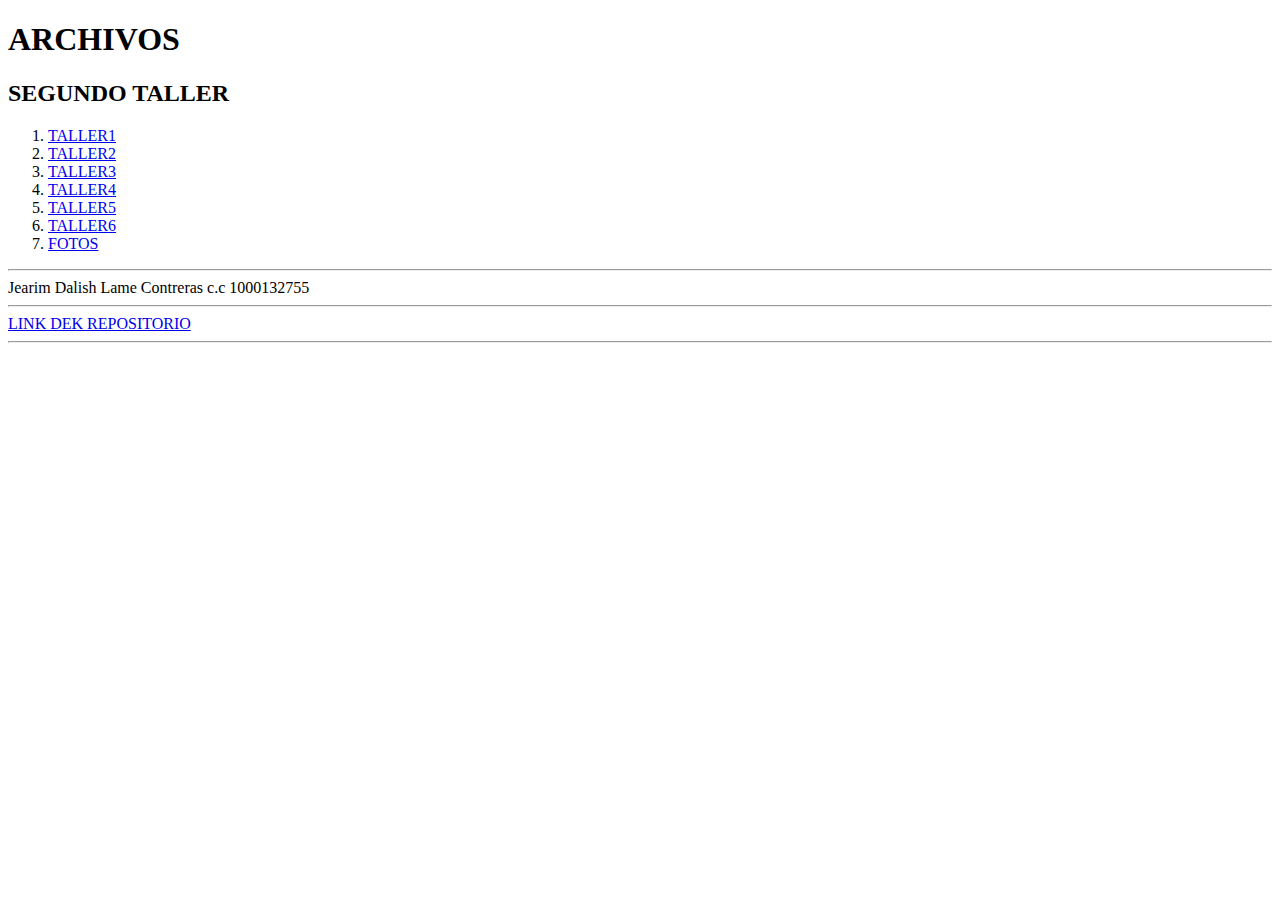
<file: index.html>
<!DOCTYPE html>
<html lang="en">
<head>
    <meta charset="UTF-8">
    <meta name="viewport" content="width=device-width, initial-scale=1.0">
    <title>TALLER02</title>
</head>
<body>
    <h1>ARCHIVOS</h1>
    <h2>SEGUNDO TALLER</h2>
    <ol>
        <li><a href="./PRACTICA/HTML/css01.html">TALLER1</a></li>
        <li><a href="./PRACTICA/HTML/css02.html">TALLER2</a></li>
        <li><a href="./PRACTICA/HTML/css03.html">TALLER3</a></li>   
        <li><a href="./PRACTICA/HTML/css04.html">TALLER4</a></li>
        <li><a href="./PRACTICA/HTML/css05.html">TALLER5</a></li>
        <li><a href="./PRACTICA/HTML/css06.html">TALLER6</a></li>
        <li><a href="./RECURSOS/FOTOS/fotos01.html">FOTOS</a></li>
    </ol>

</body>
<hr>
<footer>
        Jearim Dalish Lame Contreras c.c 1000132755
    <hr>
    <a href="https://github.com/jearim1006/F152T02.git">LINK DEK REPOSITORIO</a>
    <hr>
</footer>
</html>
</file>
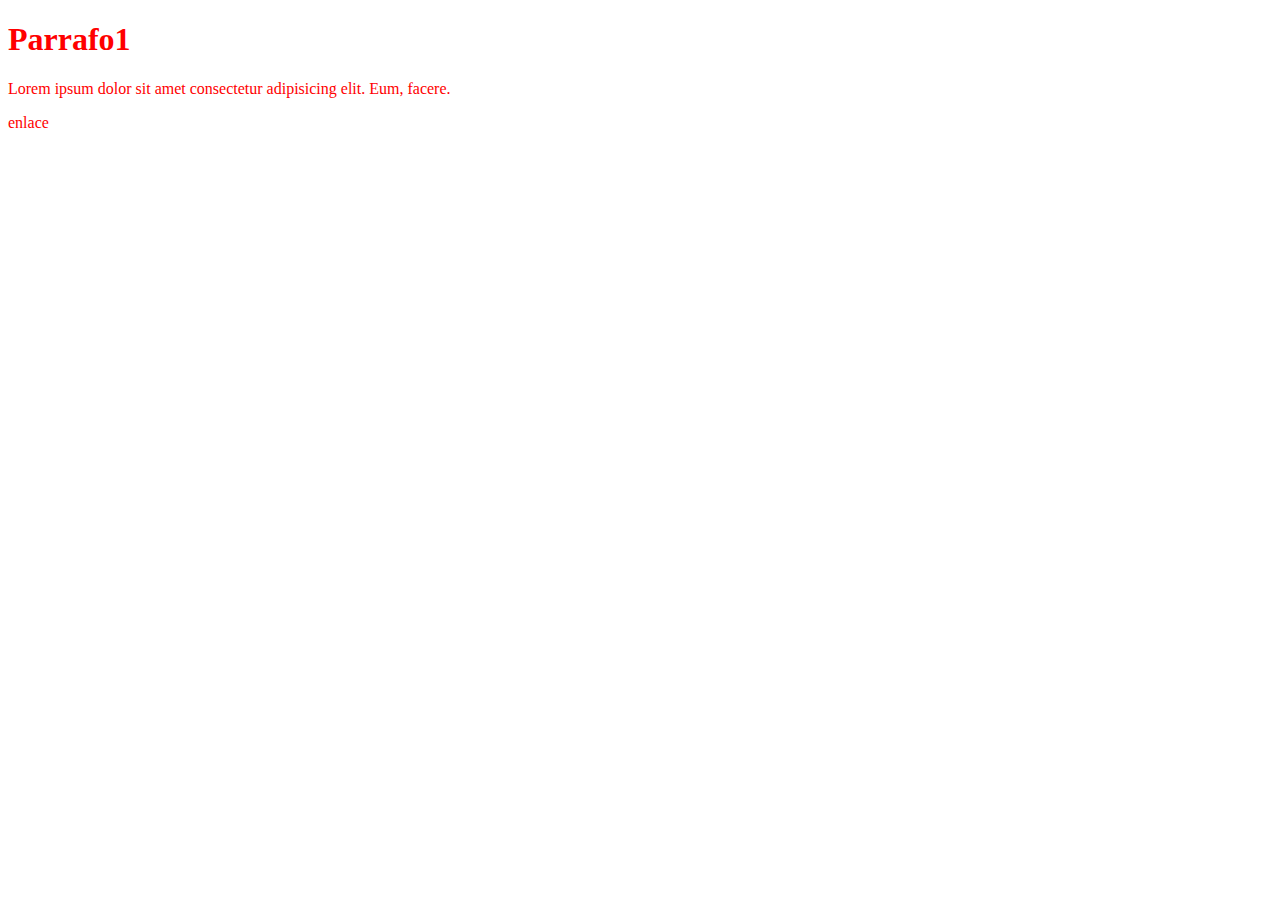
<file: PRACTICA/HTML/css01.html>
<!DOCTYPE html>
<html lang="en">
<head>
    <meta charset="UTF-8">
    <meta name="viewport" content="width=device-width, initial-scale=1.0">
    <link rel="stylesheet" href="../../PRACTICA/CSS/css01.css">
    <title>css01</title>
</head>
<body>
    <h1 id="Parrafo1">Parrafo1</h1>
    <p>Lorem ipsum dolor sit amet consectetur adipisicing elit. Eum, facere.</p>
    <a href="#Parrafo1">enlace</a>
</body>
</html>
</file>
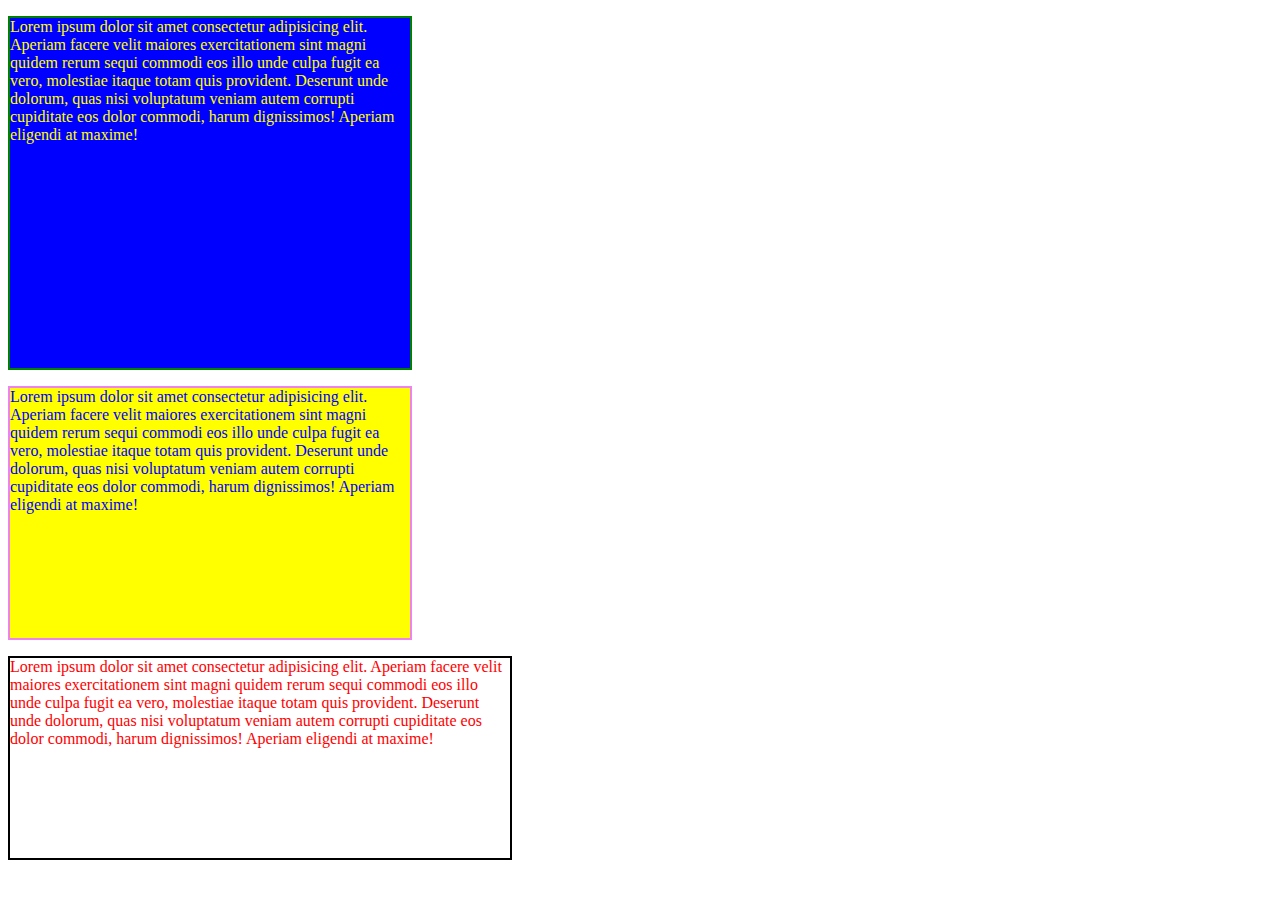
<file: PRACTICA/HTML/css02.html>
<!DOCTYPE html>
<html lang="en">
<head>
    <meta charset="UTF-8">
    <meta name="viewport" content="width=device-width, initial-scale=1.0">
    <link rel="stylesheet" href="../../PRACTICA/CSS/css02.css">
    <title>css02</title>
</head>
<body>
    <p id="parrafo1">Lorem ipsum dolor sit amet consectetur adipisicing elit. Aperiam facere velit maiores exercitationem sint magni quidem rerum sequi commodi eos illo unde culpa fugit ea vero, molestiae itaque totam quis provident. Deserunt unde dolorum, quas nisi voluptatum veniam autem corrupti cupiditate eos dolor commodi, harum dignissimos! Aperiam eligendi at maxime!</p>
    <p id="parrafo2">Lorem ipsum dolor sit amet consectetur adipisicing elit. Aperiam facere velit maiores exercitationem sint magni quidem rerum sequi commodi eos illo unde culpa fugit ea vero, molestiae itaque totam quis provident. Deserunt unde dolorum, quas nisi voluptatum veniam autem corrupti cupiditate eos dolor commodi, harum dignissimos! Aperiam eligendi at maxime!</p>
    <p id="parrafo3">Lorem ipsum dolor sit amet consectetur adipisicing elit. Aperiam facere velit maiores exercitationem sint magni quidem rerum sequi commodi eos illo unde culpa fugit ea vero, molestiae itaque totam quis provident. Deserunt unde dolorum, quas nisi voluptatum veniam autem corrupti cupiditate eos dolor commodi, harum dignissimos! Aperiam eligendi at maxime!</p>
</body>
</html>
</file>
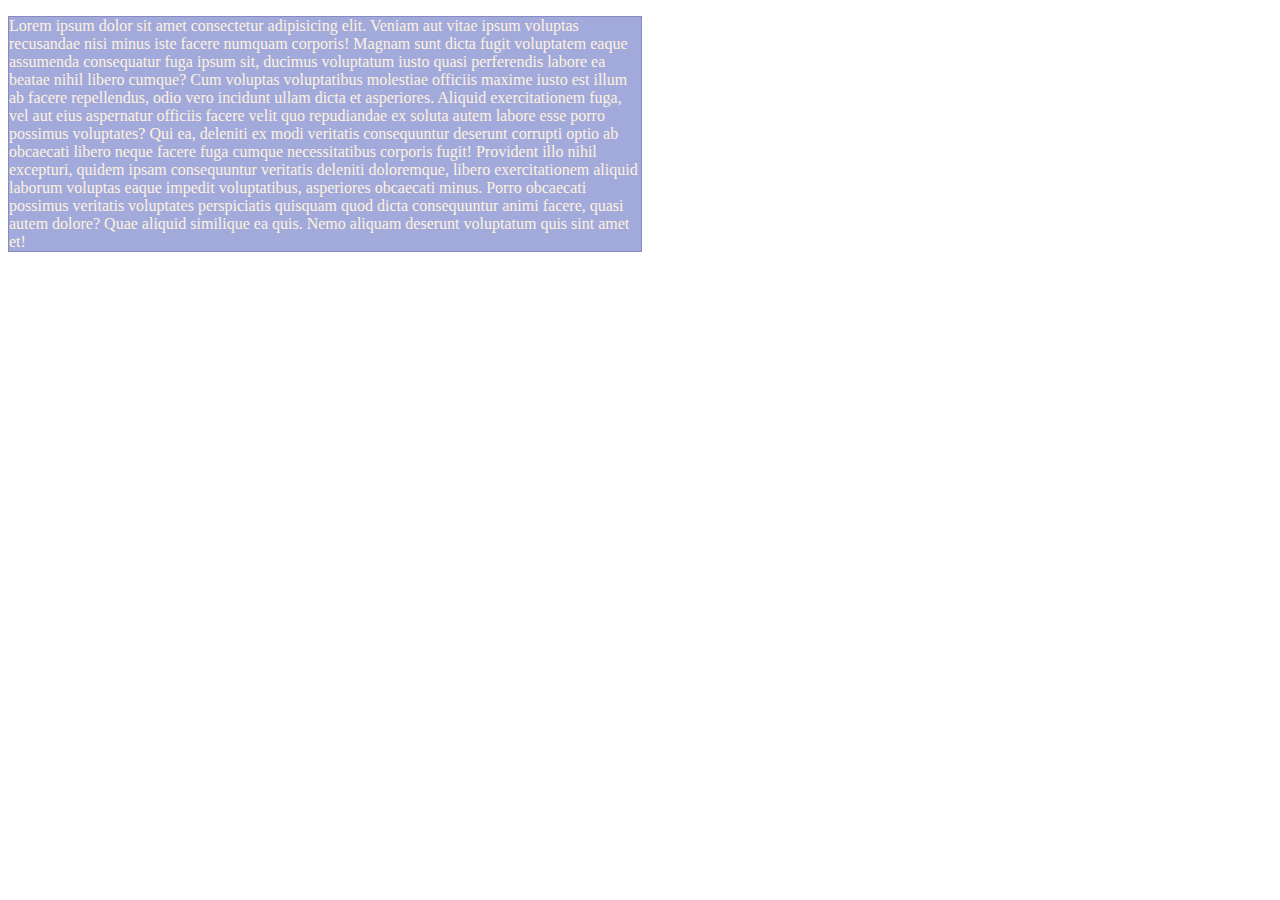
<file: PRACTICA/HTML/css03.html>
<!DOCTYPE html>
<html lang="en">
<head>
    <meta charset="UTF-8">
    <meta name="viewport" content="width=device-width, initial-scale=1.0">
    <link rel="stylesheet" href="../../PRACTICA/CSS/css03.css">
    <title>css03</title>
</head>
<body>
    <p id="parrafo1">Lorem ipsum dolor sit amet consectetur adipisicing elit. Veniam aut vitae ipsum voluptas recusandae nisi minus iste facere numquam corporis! Magnam sunt dicta fugit voluptatem eaque assumenda consequatur fuga ipsum sit, ducimus voluptatum iusto quasi perferendis labore ea beatae nihil libero cumque? Cum voluptas voluptatibus molestiae officiis maxime iusto est illum ab facere repellendus, odio vero incidunt ullam dicta et asperiores. Aliquid exercitationem fuga, vel aut eius aspernatur officiis facere velit quo repudiandae ex soluta autem labore esse porro possimus voluptates? Qui ea, deleniti ex modi veritatis consequuntur deserunt corrupti optio ab obcaecati libero neque facere fuga cumque necessitatibus corporis fugit! Provident illo nihil excepturi, quidem ipsam consequuntur veritatis deleniti doloremque, libero exercitationem aliquid laborum voluptas eaque impedit voluptatibus, asperiores obcaecati minus. Porro obcaecati possimus veritatis voluptates perspiciatis quisquam quod dicta consequuntur animi facere, quasi autem dolore? Quae aliquid similique ea quis. Nemo aliquam deserunt voluptatum quis sint amet et!</p>
</body>
</html>
</file>
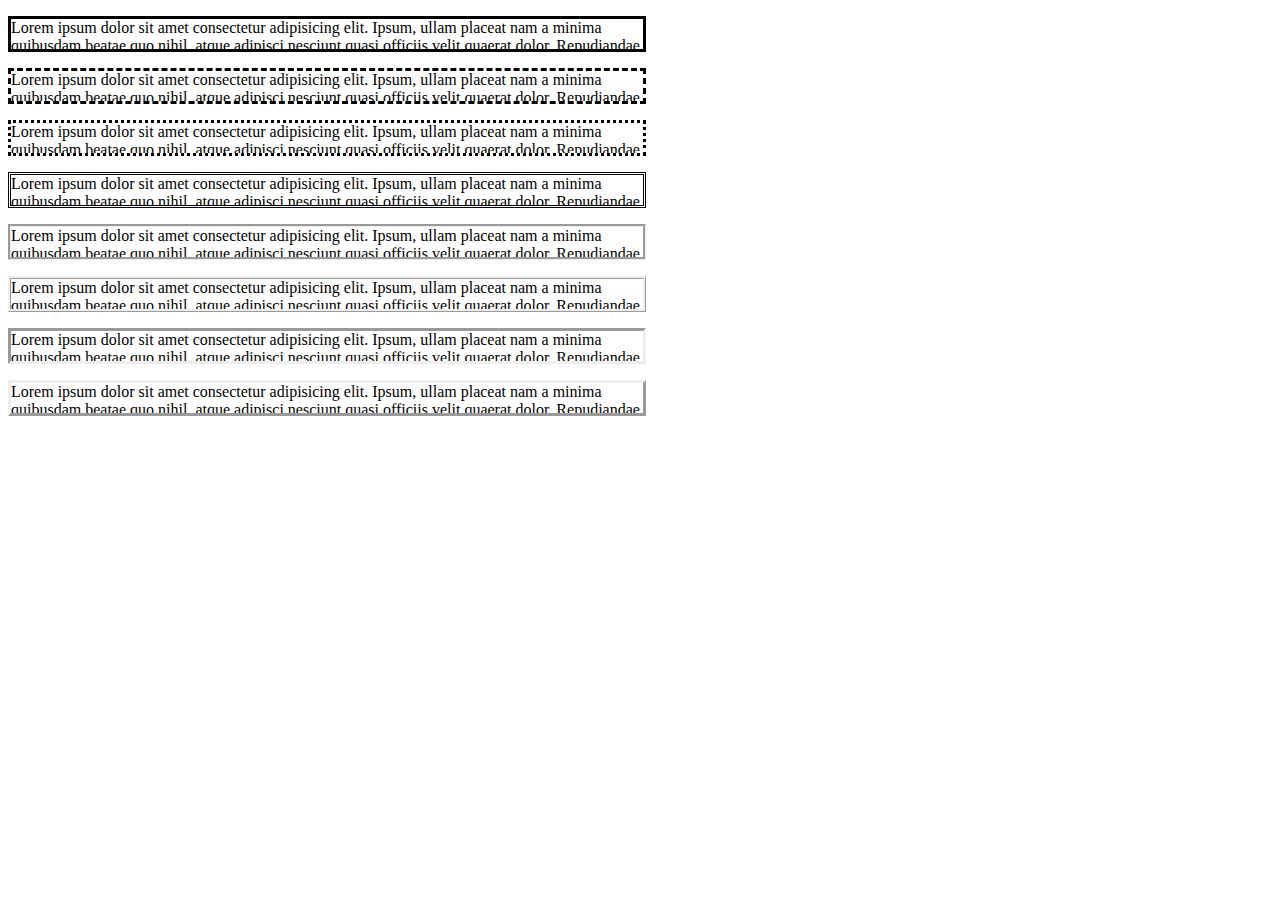
<file: PRACTICA/HTML/css04.html>
<!DOCTYPE html>
<html lang="en">
<head>
    <meta charset="UTF-8">
    <meta name="viewport" content="width=device-width, initial-scale=1.0">
    <link rel="stylesheet" href="../../PRACTICA/CSS/css04.css">
    <title>css04</title>
</head>
<body>
    <p id="parrafo1">Lorem ipsum dolor sit amet consectetur adipisicing elit. Ipsum, ullam placeat nam a minima quibusdam beatae quo nihil, atque adipisci nesciunt quasi officiis velit quaerat dolor. Repudiandae labore porro, aliquam dolore inventore earum ducimus facere saepe soluta fugiat exercitationem, reiciendis provident deleniti consequuntur minima illum obcaecati ab vero doloribus at.</p>

    <p id="parrafo2">Lorem ipsum dolor sit amet consectetur adipisicing elit. Ipsum, ullam placeat nam a minima quibusdam beatae quo nihil, atque adipisci nesciunt quasi officiis velit quaerat dolor. Repudiandae labore porro, aliquam dolore inventore earum ducimus facere saepe soluta fugiat exercitationem, reiciendis provident deleniti consequuntur minima illum obcaecati ab vero doloribus at.</p>

    <p id="parrafo3">Lorem ipsum dolor sit amet consectetur adipisicing elit. Ipsum, ullam placeat nam a minima quibusdam beatae quo nihil, atque adipisci nesciunt quasi officiis velit quaerat dolor. Repudiandae labore porro, aliquam dolore inventore earum ducimus facere saepe soluta fugiat exercitationem, reiciendis provident deleniti consequuntur minima illum obcaecati ab vero doloribus at.</p>

    <p id="parrafo4">Lorem ipsum dolor sit amet consectetur adipisicing elit. Ipsum, ullam placeat nam a minima quibusdam beatae quo nihil, atque adipisci nesciunt quasi officiis velit quaerat dolor. Repudiandae labore porro, aliquam dolore inventore earum ducimus facere saepe soluta fugiat exercitationem, reiciendis provident deleniti consequuntur minima illum obcaecati ab vero doloribus at.</p>

    <p id="parrafo5">Lorem ipsum dolor sit amet consectetur adipisicing elit. Ipsum, ullam placeat nam a minima quibusdam beatae quo nihil, atque adipisci nesciunt quasi officiis velit quaerat dolor. Repudiandae labore porro, aliquam dolore inventore earum ducimus facere saepe soluta fugiat exercitationem, reiciendis provident deleniti consequuntur minima illum obcaecati ab vero doloribus at.</p>

    <p id="parrafo6">Lorem ipsum dolor sit amet consectetur adipisicing elit. Ipsum, ullam placeat nam a minima quibusdam beatae quo nihil, atque adipisci nesciunt quasi officiis velit quaerat dolor. Repudiandae labore porro, aliquam dolore inventore earum ducimus facere saepe soluta fugiat exercitationem, reiciendis provident deleniti consequuntur minima illum obcaecati ab vero doloribus at.</p>

    <p id="parrafo7">Lorem ipsum dolor sit amet consectetur adipisicing elit. Ipsum, ullam placeat nam a minima quibusdam beatae quo nihil, atque adipisci nesciunt quasi officiis velit quaerat dolor. Repudiandae labore porro, aliquam dolore inventore earum ducimus facere saepe soluta fugiat exercitationem, reiciendis provident deleniti consequuntur minima illum obcaecati ab vero doloribus at.</p>
    
    <p id="parrafo8">Lorem ipsum dolor sit amet consectetur adipisicing elit. Ipsum, ullam placeat nam a minima quibusdam beatae quo nihil, atque adipisci nesciunt quasi officiis velit quaerat dolor. Repudiandae labore porro, aliquam dolore inventore earum ducimus facere saepe soluta fugiat exercitationem, reiciendis provident deleniti consequuntur minima illum obcaecati ab vero doloribus at.</p>
</body>
</html>
</file>
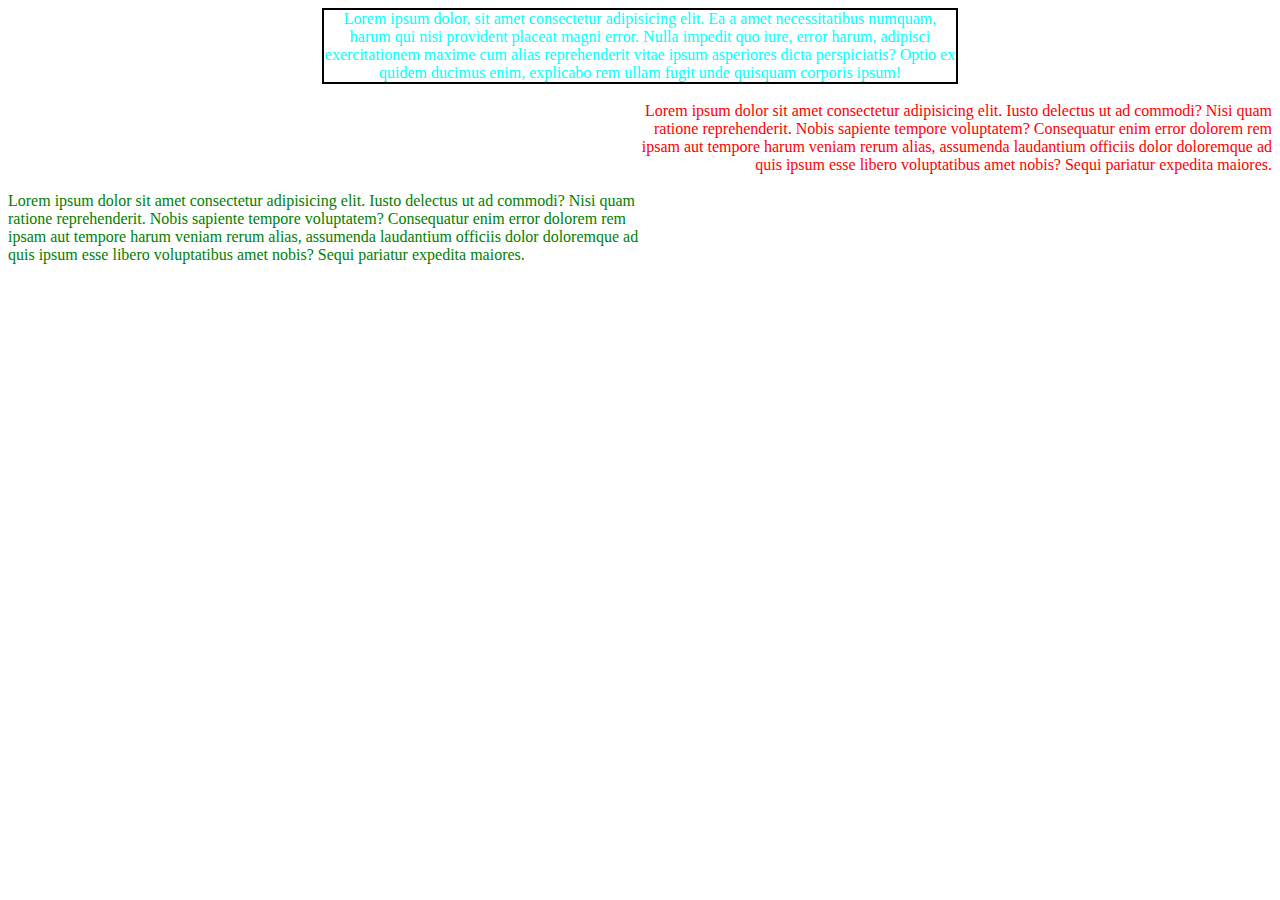
<file: PRACTICA/HTML/css05.html>
<!DOCTYPE html>
<html lang="en">
<head>
    <meta charset="UTF-8">
    <meta name="viewport" content="width=device-width, initial-scale=1.0">
    <link rel="stylesheet" href="../../PRACTICA/CSS/css05.css">
    <title>css05</title>
</head>
<body>
   <div class="centrado">Lorem ipsum dolor, sit amet consectetur adipisicing elit. Ea a amet necessitatibus numquam, harum qui nisi provident placeat magni error. Nulla impedit quo iure, error harum, adipisci exercitationem maxime cum alias reprehenderit vitae ipsum asperiores dicta perspiciatis? Optio ex quidem ducimus enim, explicabo rem ullam fugit unde quisquam corporis ipsum!
   </div>
   <br>
   <div class="derecha">Lorem ipsum dolor sit amet consectetur adipisicing elit. Iusto delectus ut ad commodi? Nisi quam ratione reprehenderit. Nobis sapiente tempore voluptatem? Consequatur enim error dolorem rem ipsam aut tempore harum veniam rerum alias, assumenda laudantium officiis dolor doloremque ad quis ipsum esse libero voluptatibus amet nobis? Sequi pariatur expedita maiores.
   </div>
   <br>
    <div class="izquierda">Lorem ipsum dolor sit amet consectetur adipisicing elit. Iusto delectus ut ad commodi? Nisi quam ratione reprehenderit. Nobis sapiente tempore voluptatem? Consequatur enim error dolorem rem ipsam aut tempore harum veniam rerum alias, assumenda laudantium officiis dolor doloremque ad quis ipsum esse libero voluptatibus amet nobis? Sequi pariatur expedita maiores.
    </div>
</body>
</html>
</file>
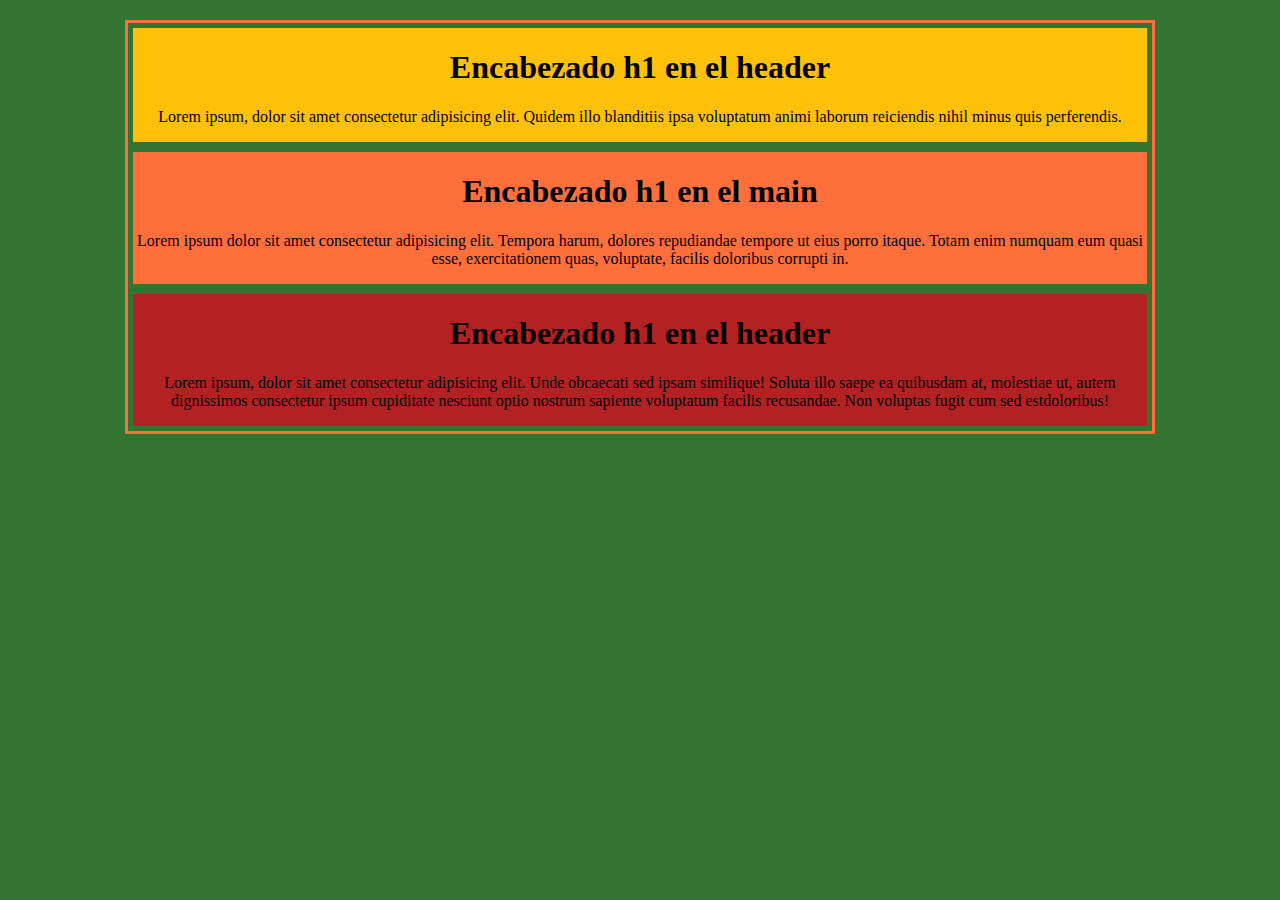
<file: PRACTICA/HTML/css06.html>
<!DOCTYPE html>
<html lang="en">

<head>
    <meta charset="UTF-8">
    <meta name="viewport" content="width=device-width, initial-scale=1.0">
    <link rel="stylesheet" href="../../PRACTICA/CSS/css06.css">
    <title>css06</title>
</head>

<body>
    <header>
        <h1>Encabezado h1 en el header</h1>
        <p>Lorem ipsum, dolor sit amet consectetur adipisicing elit. Quidem illo blanditiis ipsa voluptatum animi
            laborum reiciendis nihil minus quis perferendis.</p>
    </header>
    <main>
        <h1>Encabezado h1 en el main</h1>
        <p>Lorem ipsum dolor sit amet consectetur adipisicing elit. Tempora harum, dolores repudiandae tempore ut eius
            porro itaque. Totam enim numquam eum quasi esse, exercitationem quas, voluptate, facilis doloribus corrupti
            in.</p>
    </main>
    <footer>
        <h1>Encabezado h1 en el header</h1>
        <p>Lorem ipsum, dolor sit amet consectetur adipisicing elit. Unde obcaecati sed ipsam similique! Soluta illo
            saepe ea quibusdam at, molestiae ut, autem dignissimos consectetur ipsum cupiditate nesciunt optio nostrum
            sapiente voluptatum facilis recusandae. Non voluptas fugit cum sed estdoloribus!</p>
    </footer>
</body>

</html>
</file>
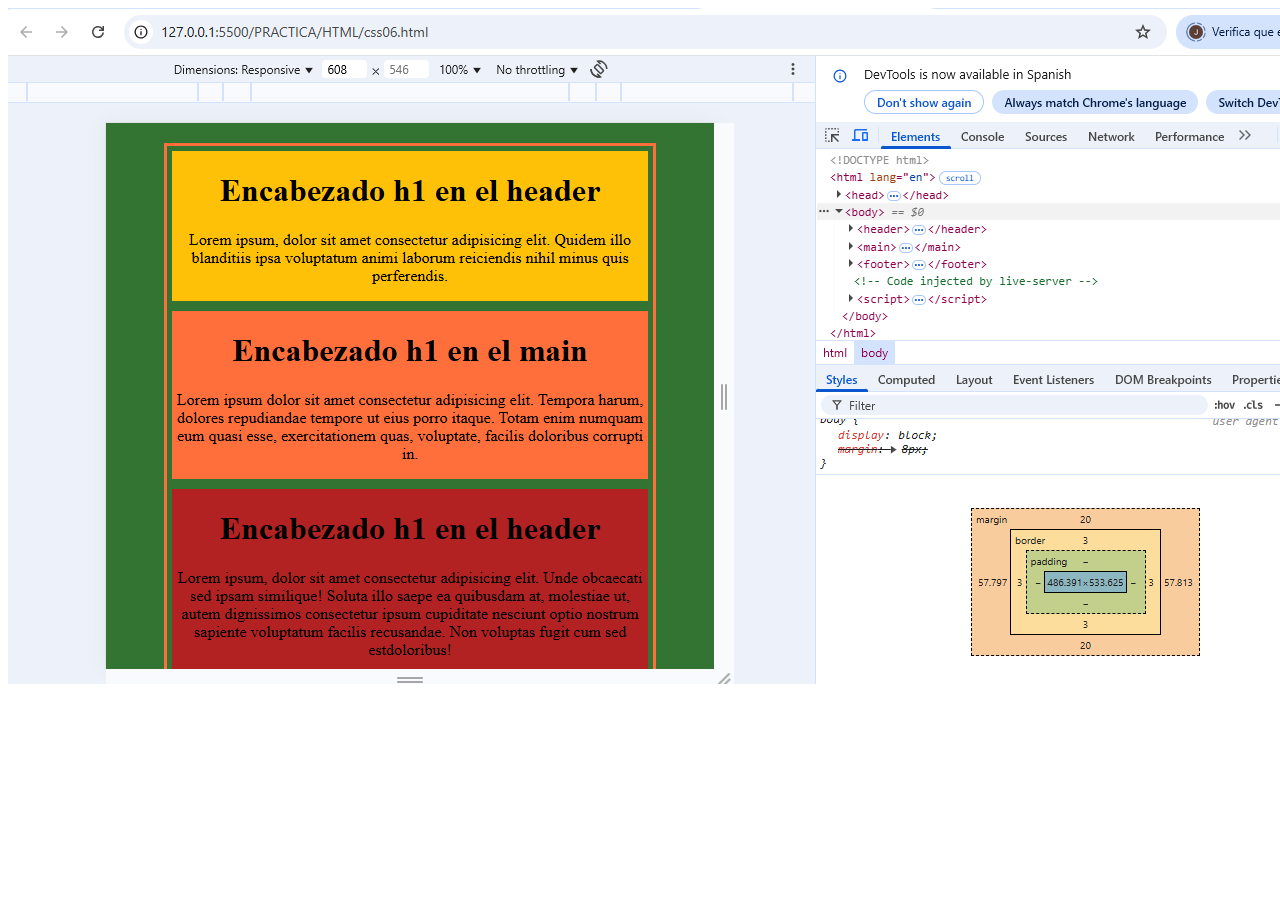
<file: RECURSOS/FOTOS/fotos01.html>
<!DOCTYPE html>
<html lang="en">
<head>
    <meta charset="UTF-8">
    <meta name="viewport" content="width=device-width, initial-scale=1.0">
    <title>fotos01</title>
</head>
<body>
    <img src="../../RECURSOS/FOTOS/image.png" alt="imagen1">
</body>
</html>
</file>
<file: PRACTICA/CSS/css01.css>
body{
    color: red;
}
#Parrafo1 {
    color: inherit;
}
p {
    color: inherit;
}
a {
    color: inherit;
    text-decoration: none;
}
</file>
<file: PRACTICA/CSS/css02.css>
#parrafo1 {
    color: yellow;
    background-color: blue;
    width: 400px;
    height: 350px;
    border: 2px solid green;
    overflow: visible;
}
#parrafo2 {
    color: blue;
    background-color: yellow;
    width: 400px;
    height: 250px;
    border: 2px solid violet;
    overflow: hidden;
}
#parrafo3 {
    color: red;
    background-color: white;
    width: 500px;
    height: 200px;
    border: 2px solid black;
    overflow: scroll;
}
</file>
<file: PRACTICA/CSS/css03.css>
#parrafo1 {
    color: rgb(255, 242, 224);
    background-color: rgb(162, 170, 219);
    border: 1px solid rgb(137, 138, 196);
    width: 50%;
    height: auto;
}
</file>
<file: PRACTICA/CSS/css04.css>
p {
    overflow: hidden;
}

#parrafo1 {
    border: solid ;
    width: 50%;
    height: 30px;
}
#parrafo2 {
    border:dashed ;
    width: 50%;
    height: 30px;
}
#parrafo3 {
    border: dotted ;
    width: 50%;
    height: 30px;
}
#parrafo4 {
    border: double ;
    width: 50%;
    height: 30px;
}
#parrafo5 {
    border: groove ;
    width: 50%;
    height: 30px;
}
#parrafo6 {
    border: ridge ;
    width: 50%;
    height: 30px;
}
#parrafo7 {
    border: inset ;
    width: 50%;
    height: 30px;
}
#parrafo8 {
    border: outset ;
    width: 50%;
    height: 30px;
}
</file>
<file: PRACTICA/CSS/css05.css>
.centrado {
    color: aqua;
    text-align: center;
    height: automatic;
    width: 50%;
    border: solid black 2px;
    padding: 10px blue;
    margin: 0 auto;
}
.derecha {
    color: red;
    text-align: right;
    height: automatic;
    width: 50%;
    margin-left: auto;
}

.izquierda {
    color: green;
    text-align: left;
    height: automatic;
    width: 50%;
    margin-right: auto;
}
</file>
<file: PRACTICA/CSS/css06.css>
*GIT {
    margin: 0;
    padding: 0;
    box-sizing: border-box;
}

/*
                Paleta de Colores:
                    347433
                    FFC107
                    FF6F3C
                    B22222
                */
body {
    background-color: #347433;
    width: 80%;
    border: 3px solid #FF6F3C;
    text-align: center;
    margin: 20px auto;
}

header {
    background-color: #FFC107;
    border: 5px solid #347433;
}

main {
    background-color: #FF6F3C;
    border: 5px solid #347433;
}

footer {
    background-color: #B22222;
    border: 5px solid #347433;
}
</file>
